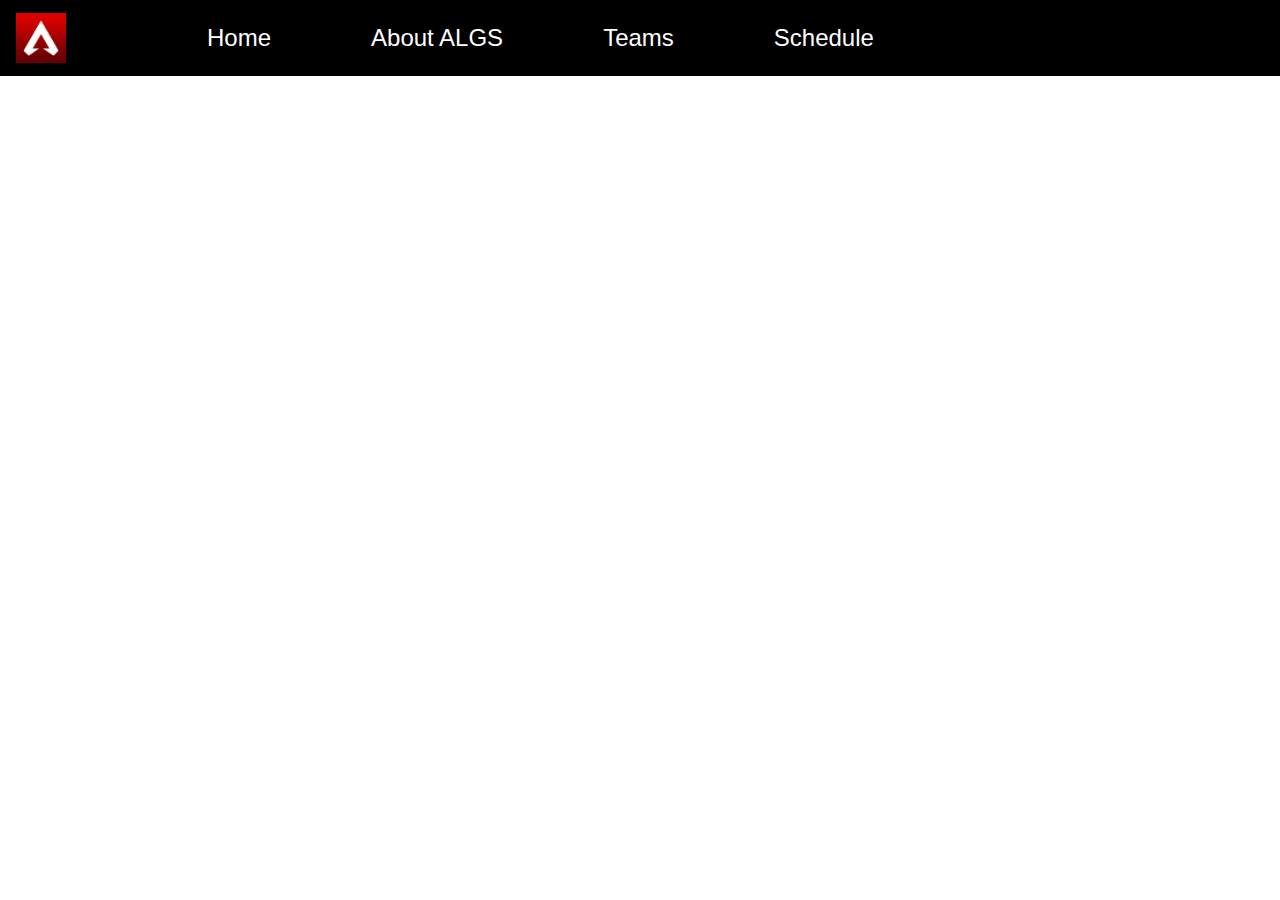
<file: index.html>
<!DOCTYPE html>
<html lang="en">

<head>
    <title>New Website</title>
    <meta charset="utf-8">
    <meta name="viewport" content="width=device-width, initial-scale=1">
    <link rel="stylesheet" href="https://cdn.jsdelivr.net/npm/bootstrap@4.6.1/dist/css/bootstrap.min.css">
    <script src="https://cdn.jsdelivr.net/npm/jquery@3.6.0/dist/jquery.slim.min.js"></script>
    <script src="https://cdn.jsdelivr.net/npm/popper.js@1.16.1/dist/umd/popper.min.js"></script>
    <script src="https://cdn.jsdelivr.net/npm/bootstrap@4.6.1/dist/js/bootstrap.bundle.min.js"></script>
    <link rel="stylesheet" href="style.css">
</head>

<body>
    <nav class="navbar sticky-top navbar-expand-md navbar-light" id="top">
        <div class="container-md d-flex" id="containerNavId">
            <a class="navbar-brand" href="index.html"><img src="logo.jpg" alt="logo" id="logoId"></a>
            <button class="navbar-toggler" type="button" data-toggle="collapse" data-target="#collapsibleNavbar" id="hamburgerButton">
        <span class="navbar-toggler-icon"></span>
        
      </button>
            <div class="collapse navbar-collapse justify-content-right " id="collapsibleNavbar">
                <ul class="navbar-nav">
                    <li class="nav-item">
                        <a class="nav-link active" href="index.html" id="navItem">Home</a>
                    </li>
                    <li class="nav-item">
                        <a class="nav-link" href="about.html" id="navItem">About ALGS</a>
                    </li>
                    <li class="nav-item">
                        <a class="nav-link" href="teams.html" id="navItem">Teams</a>
                    </li>
                    <li class="nav-item">
                        <a class="nav-link" href="schedule.html" id="navItem">Schedule</a>
                    </li>
                </ul>
            </div>

        </div>
    </nav>
    <div id="intro-example" class="p-5 text-center bg-image" style="background-image: url('https://cdn.battlefy.com/apex-legends-global-series-year-2/images/bg-header.jpg'); background-size: cover;">
        <div class="mask" style="background-color: rgba(0, 0, 0, 0);">
            <div class="d-flex justify-content-center align-items-center h-100">
                <div class="text-white">
                    <div><img src="hero-image.png" alt="logo" id="bannerImg"></div>

                    <h1 class="mb-3" id="bannerH1">ALGS IS BACK</h1>
                    <h5 class="mb-4" id="bannerH5">INTRODUCING YEAR 2 OF THE APEX LEGENDS GLOBAL SERIES!!!</h5>


                </div>
            </div>
        </div>
    </div>
    </header>
    <!-- <div><img src="https://cdn.battlefy.com/apex-legends-global-series-year-2/images/bg-header.jpg" width="100%">
        <div>INTRODUCING YEAR 2 OF THE APEX LEGENDS GLOBAL SERIES!</div>
        <div class="css-173ujor-Wrapper e16y7i2a0"><a href="/wizard/611d85cfc11df72945f88714" rel="noopener noreferrer" class="css-1ozrxgg-Link-styling e16y7i2a1">Register Now</a></div>
            </div> -->
</body>

<!-- https://cdn.battlefy.com/apex-legends-global-series-year-2/images/bg-header.jpg -->
</file>
<file: style.css>
:root {
    --red-color: #D40100;
}

#top {
    background-color: black !important;
    margin: 0;
    text-align: right !important;
    padding-right: 0;
}

#navItem {
    color: white !important;
    font-size: 1.5em !important;
    padding-left: 100px !important;
    padding-right: 0px !important;
    margin-right: 0px;
}

#hamburgerButton {
    background-color: var(--red-color) !important;
    z-index: 0;
    margin-right: 10px
}

#logoId {
    width: 50px;
    height: 50px;
    margin-right: 25px;
}

#containerNavId {
    margin-left: 0;
    padding-left: 0;
    margin-right: 0;
    padding-right: 0;
    z-index: 100;
}

@media only screen and (min-width: 600px) {
    #navItem {
        padding-left: 0px;
    }
}

#bannerImg {
    padding-bottom: 40px;
    height: 200px;
}

@import url('https://fonts.googleapis.com/css2?family=Changa&family=Orbitron&display=swap');
#bannerH1 {
    font-family: 'Changa', sans-serif;
}

#bannerH5 {
    font-family: 'Changa', sans-serif;
}
</file>
